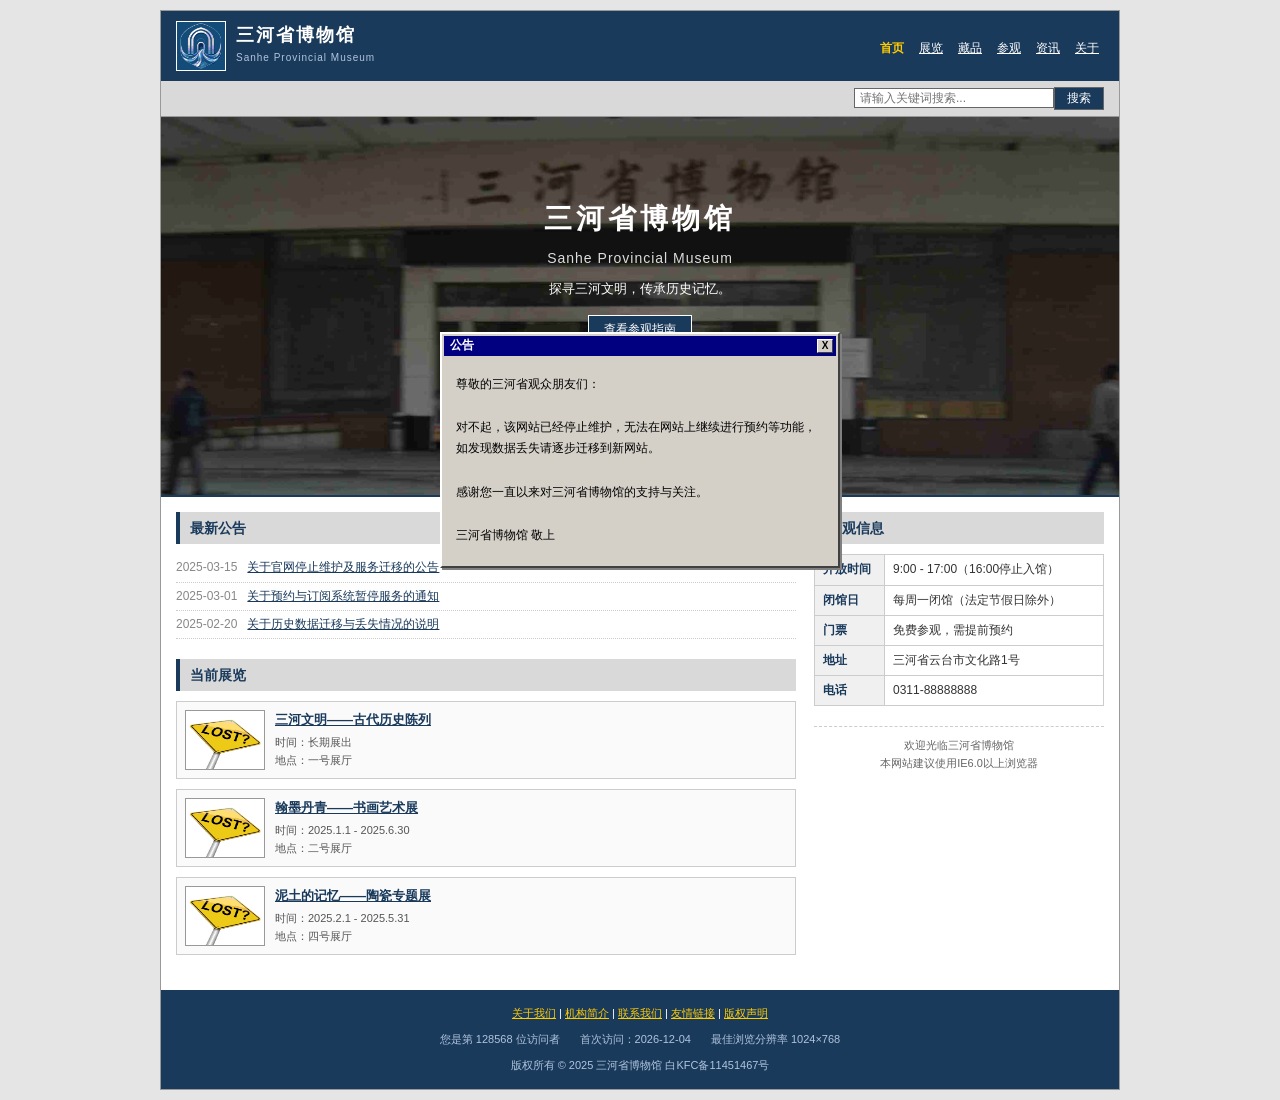
<file: index.html>
<!DOCTYPE html>
<html lang="zh-CN">
<head>
  <meta charset="UTF-8">
  <meta name="viewport" content="width=device-width, initial-scale=1.0">
  <title>三河省博物馆</title>
  <link rel="stylesheet" href="css/style.css">
</head>
<body>

  <header id="site-header"></header>
  <div id="search-bar"></div>
  <main id="site-main"></main>
  <footer id="site-footer"></footer>

  <script src="js/data.js"></script>
  <script src="js/main.js"></script>

</body>
</html>
</file>
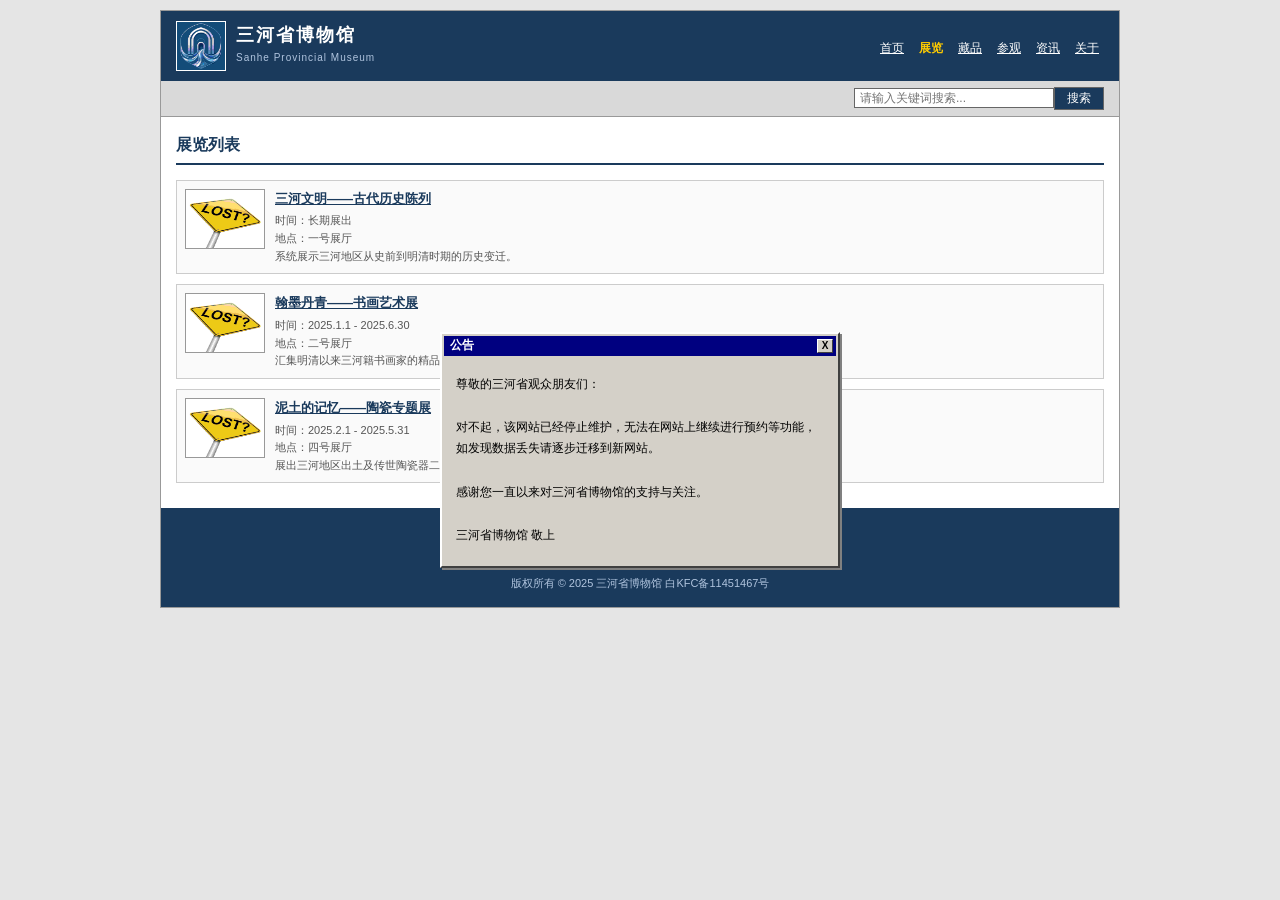
<file: exhibition.html>
<!DOCTYPE html>
<html lang="zh-CN">
<head>
  <meta charset="UTF-8">
  <meta name="viewport" content="width=device-width, initial-scale=1.0">
  <title>展览 - 三河省博物馆</title>
  <link rel="stylesheet" href="css/style.css">
</head>
<body>

  <header id="site-header"></header>
  <div id="search-bar"></div>
  <main id="site-main"></main>
  <footer id="site-footer"></footer>

  <script src="js/data.js"></script>
  <script src="js/main.js"></script>

</body>
</html>
</file>
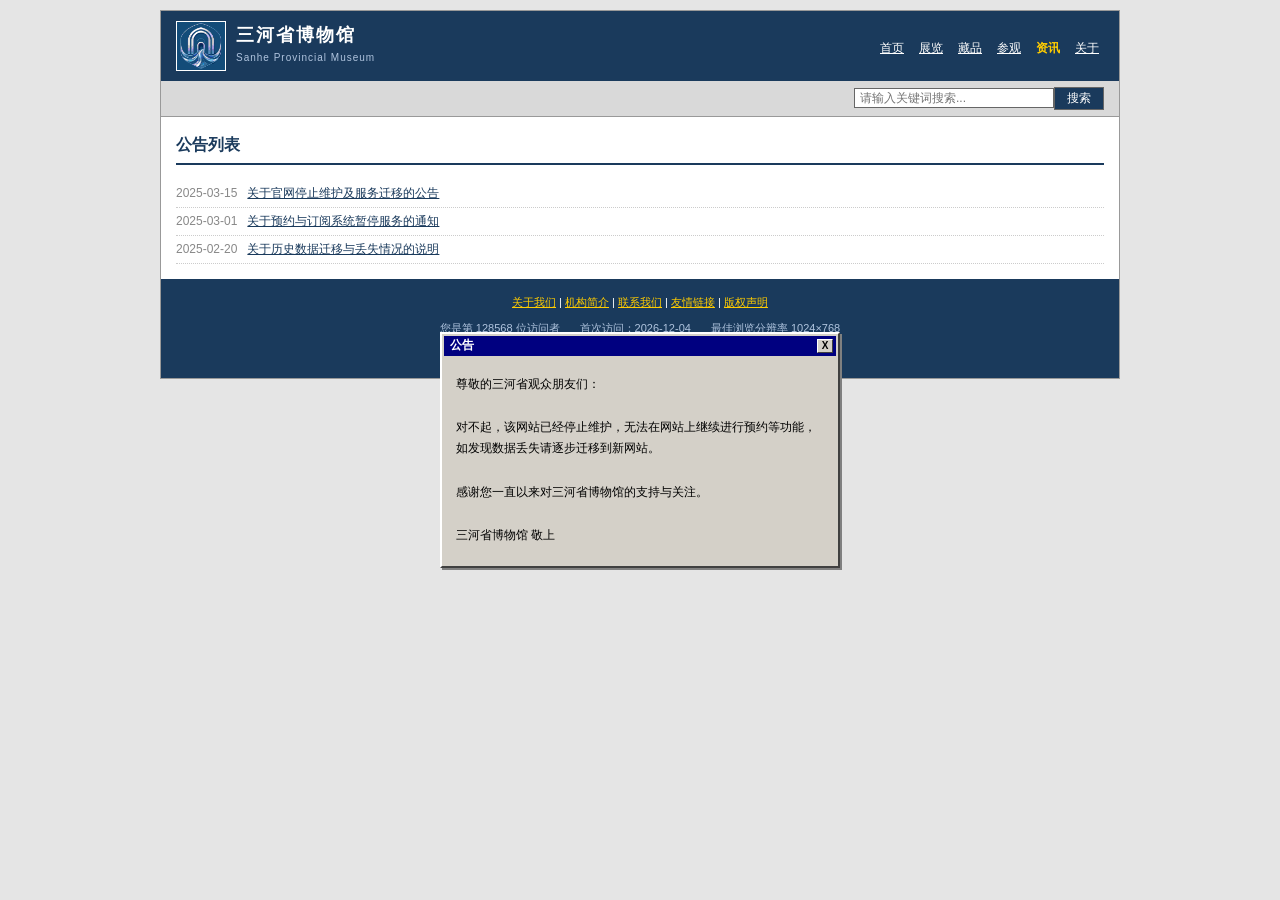
<file: notice.html>
<!DOCTYPE html>
<html lang="zh-CN">
<head>
  <meta charset="UTF-8">
  <meta name="viewport" content="width=device-width, initial-scale=1.0">
  <title>公告 - 三河省博物馆</title>
  <link rel="stylesheet" href="css/style.css">
</head>
<body>

  <header id="site-header"></header>
  <div id="search-bar"></div>
  <main id="site-main"></main>
  <footer id="site-footer"></footer>

  <script src="js/data.js"></script>
  <script src="js/main.js"></script>

</body>
</html>
</file>
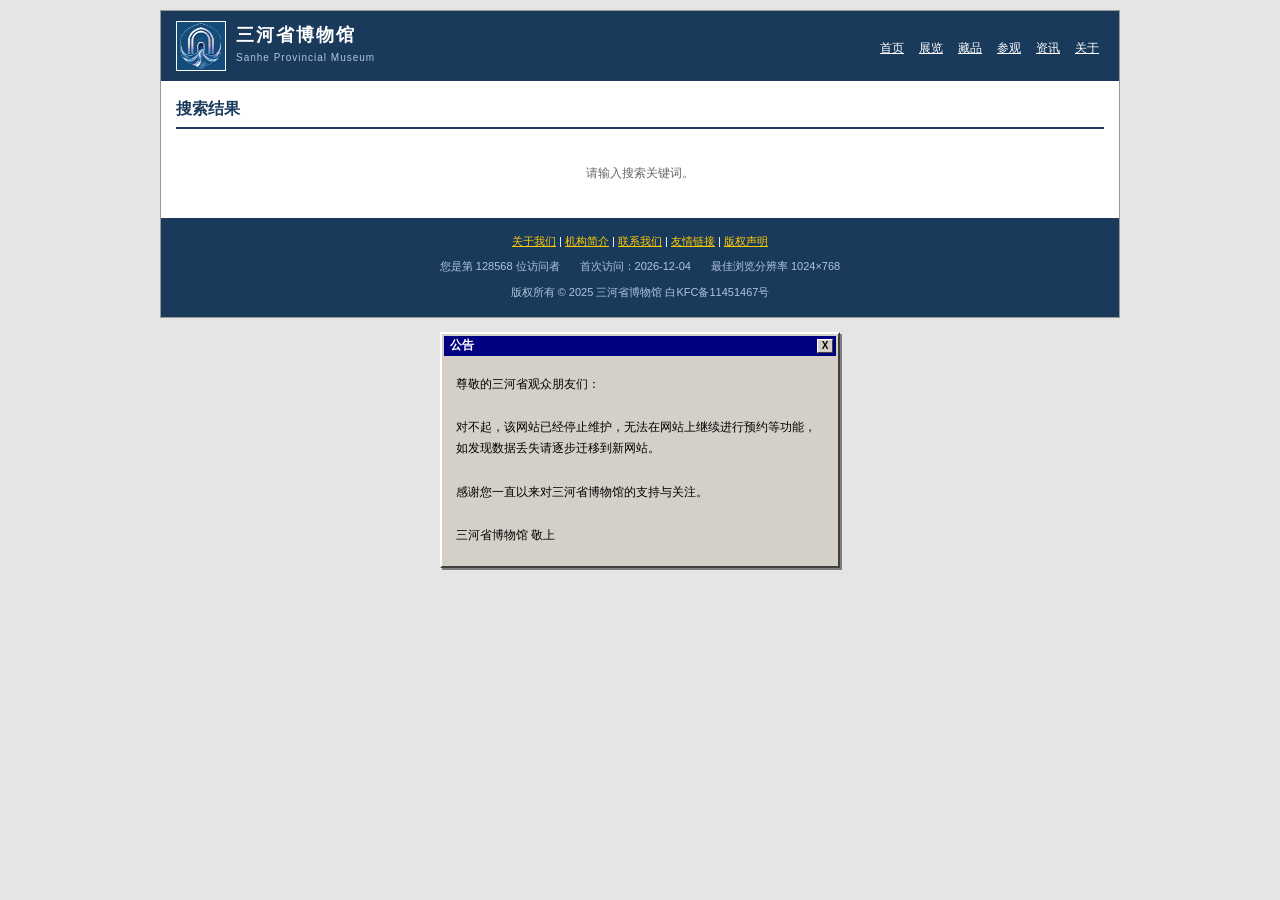
<file: search.html>
<!DOCTYPE html>
<html lang="zh-CN">
<head>
  <meta charset="UTF-8">
  <meta name="viewport" content="width=device-width, initial-scale=1.0">
  <title>搜索 - 三河省博物馆</title>
  <link rel="stylesheet" href="css/style.css">
</head>
<body>

  <header id="site-header"></header>
  <div id="search-bar"></div>
  <main id="site-main"></main>
  <footer id="site-footer"></footer>

  <script src="js/data.js"></script>
  <script src="js/main.js"></script>

</body>
</html>
</file>
<file: css/style.css>
/* ========== 全局重置 ========== */
* {
  margin: 0;
  padding: 0;
  box-sizing: border-box;
}

body {
  font-family: "宋体", Arial, sans-serif;
  font-size: 12px;
  color: #333;
  background-color: #e5e5e5;
  line-height: 1.6;
}

a {
  color: #1a3a5c;
  text-decoration: underline;
}

a:hover {
  color: #cc3300;
}

ul, ol {
  list-style: none;
}

img {
  border: none;
  vertical-align: middle;
}

/* ========== 页面主容器 ========== */
#site-header,
#site-main,
#site-footer {
  width: 960px;
  margin: 0 auto;
  background-color: #fff;
  border-left: 1px solid #999;
  border-right: 1px solid #999;
}

#site-header {
  margin-top: 10px;
  border-top: 1px solid #999;
}

#site-footer {
  margin-bottom: 10px;
  border-bottom: 1px solid #999;
}

/* ========== 顶部导航 ========== */
.header-top {
  background-color: #1a3a5c;
  padding: 10px 15px;
  overflow: hidden;
}

.logo-area {
  float: left;
}

.logo-img {
  width: 50px;
  height: 50px;
  float: left;
  margin-right: 10px;
  border: 1px solid #fff;
}

.site-name {
  float: left;
}

.cn-name {
  display: block;
  font-size: 18px;
  font-weight: bold;
  color: #fff;
  letter-spacing: 2px;
}

.en-name {
  display: block;
  font-size: 10px;
  color: #b0c4de;
  letter-spacing: 1px;
}

.nav-area {
  float: right;
  margin-top: 18px;
}

.nav-list li {
  display: inline;
  margin-left: 5px;
}

.nav-list a {
  color: #fff;
  text-decoration: underline;
  padding: 2px 5px;
  font-size: 12px;
}

.nav-list a:hover {
  color: #ffcc00;
  background-color: #2a4b7c;
}

.nav-list a.current {
  color: #ffcc00;
  font-weight: bold;
  text-decoration: none;
}

/* ========== 搜索栏 ========== */
#search-bar {
  width: 960px;
  margin: 0 auto;
  background-color: #d9d9d9;
  border-left: 1px solid #999;
  border-right: 1px solid #999;
  border-bottom: 1px solid #999;
  padding: 6px 15px;
  overflow: hidden;
  min-height: 32px;
}

.search-form {
  float: right;
}

.search-input {
  width: 200px;
  padding: 2px 5px;
  border: 1px solid #666;
  font-size: 12px;
  font-family: "宋体", Arial, sans-serif;
  background-color: #fff;
  color: #333;
}

.search-btn {
  padding: 2px 12px;
  border: 1px solid #666;
  background-color: #1a3a5c;
  color: #fff;
  font-size: 12px;
  font-family: "宋体", Arial, sans-serif;
  cursor: pointer;
}

.search-btn:hover {
  background-color: #cc3300;
}

/* ========== 主视觉横幅（修改：高度变为380px，遮罩变淡） ========== */
.banner {
  position: relative;
  width: 100%;
  height: 380px; /* 修改：从200px加高，适配你的横图 */
  overflow: hidden;
  border-bottom: 2px solid #1a3a5c;
}

.banner-img {
  width: 100%;
  height: 100%;
  object-fit: cover;
  display: block;
}

.banner-text {
  position: absolute;
  left: 0;
  top: 0;
  width: 100%;
  height: 100%;
  background: rgba(0, 0, 0, 0.25); /* 修改：从0.5调淡到0.25，解决图片变暗的问题 */
  color: #fff;
  text-align: center;
  padding-top: 80px; /* 因为变高了，文字往下挪一点 */
}

.banner-text h1 {
  font-size: 28px;
  letter-spacing: 4px;
  margin-bottom: 5px;
}

.banner-text h2 {
  font-size: 14px;
  font-weight: normal;
  color: #ddd;
  margin-bottom: 10px;
  letter-spacing: 1px;
}

.banner-text p {
  font-size: 13px;
  margin-bottom: 15px;
}

.banner-btn {
  display: inline-block;
  color: #fff;
  background-color: #1a3a5c;
  border: 1px solid #fff;
  padding: 4px 15px;
  text-decoration: none;
  font-size: 12px;
}

.banner-btn:hover {
  background-color: #cc3300;
  color: #fff;
}

/* ========== 主体内容区 ========== */
.content-wrap {
  padding: 15px;
  overflow: hidden;
}

.left-col {
  float: left;
  width: 620px;
}

.right-col {
  float: right;
  width: 290px;
}

.section {
  margin-bottom: 20px;
}

.section-title {
  font-size: 14px;
  font-weight: bold;
  background-color: #d9d9d9;
  padding: 5px 10px;
  border-left: 4px solid #1a3a5c;
  margin-bottom: 10px;
  color: #1a3a5c;
}

/* 公告列表 */
.notice-list li {
  padding: 4px 0;
  border-bottom: 1px dotted #ccc;
}

.notice-date {
  color: #888;
  margin-right: 10px;
}

.notice-link {
  color: #1a3a5c;
}

/* 展览列表 */
.exhibition-item {
  overflow: hidden;
  border: 1px solid #ccc;
  padding: 8px;
  margin-bottom: 10px;
  background-color: #fafafa;
}

.exhibition-img {
  width: 80px;
  height: 60px;
  float: left;
  margin-right: 10px;
  border: 1px solid #999;
}

.exhibition-info {
  margin-left: 90px;
}

.exhibition-info h4 {
  font-size: 13px;
  margin-bottom: 3px;
}

.exhibition-info h4 a {
  color: #1a3a5c;
  text-decoration: underline;
}

.exhibition-info p {
  color: #555;
  font-size: 11px;
}

/* 参观信息表格 */
.visit-table {
  width: 100%;
  border-collapse: collapse;
  font-size: 12px;
}

.visit-table td {
  border: 1px solid #ccc;
  padding: 5px 8px;
}

.visit-table .label {
  background-color: #f0f0f0;
  width: 70px;
  font-weight: bold;
  color: #1a3a5c;
}

/* 千禧年风格提示块 */
.old-school {
  text-align: center;
  font-size: 11px;
  color: #666;
  border-top: 1px dashed #ccc;
  padding-top: 10px;
  margin-top: 15px;
}

/* ========== 通用页面样式（搜索/公告/展览页共用） ========== */
.page-wrap {
  padding: 15px;
}

.page-title {
  font-size: 16px;
  color: #1a3a5c;
  border-bottom: 2px solid #1a3a5c;
  padding-bottom: 5px;
  margin-bottom: 15px;
}

.page-meta {
  color: #666;
  font-size: 11px;
  margin-bottom: 10px;
}

.page-content {
  line-height: 1.8;
  margin-bottom: 15px;
}

.back-link {
  margin-top: 20px;
  font-size: 12px;
}

.search-keyword {
  margin-bottom: 10px;
  color: #666;
}

.no-result {
  color: #666;
  padding: 20px 0;
  text-align: center;
}

.search-result-list li {
  padding: 10px 0;
  border-bottom: 1px dotted #ccc;
}

.result-type {
  color: #cc3300;
  font-weight: bold;
}

.result-summary {
  color: #666;
  font-size: 11px;
  margin-top: 3px;
}

.exhibition-detail-img {
  margin: 10px 0;
}

.exhibition-detail-img img {
  max-width: 400px;
  border: 1px solid #999;
}

/* ========== 底部 ========== */
#site-footer {
  background-color: #1a3a5c;
  color: #fff;
  padding: 15px;
  text-align: center;
  font-size: 11px;
}

.footer-links {
  margin-bottom: 8px;
}

.footer-links a {
  color: #ffcc00;
  text-decoration: underline;
}

.footer-links a:hover {
  color: #fff;
}

.footer-info {
  margin-bottom: 8px;
  color: #b0c4de;
}

.footer-info span {
  margin: 0 10px;
}

.footer-copyright {
  color: #b0c4de;
}

/* ========== Windows 2000 风格弹窗 ========== */
.modal-overlay {
  position: fixed;
  top: 0;
  left: 0;
  width: 100%;
  height: 100%;
  background-color: transparent;
  z-index: 9999;
  display: flex;
  align-items: center;
  justify-content: center;
}

.modal-window {
  width: 400px;
  background-color: #d4d0c8;
  border-top: 2px solid #ffffff;
  border-left: 2px solid #ffffff;
  border-right: 2px solid #404040;
  border-bottom: 2px solid #404040;
  padding: 2px;
  box-shadow: 2px 2px 0 #808080;
}

.modal-titlebar {
  background-color: #000080;
  padding: 2px 3px;
  height: 20px;
  display: flex;
  justify-content: space-between;
  align-items: center;
  font-family: "宋体", sans-serif;
  font-size: 12px;
  font-weight: bold;
}

.modal-title-text {
  color: #ffffff;
  font-weight: bold;
  padding-left: 3px;
}

.modal-close {
  width: 16px;
  height: 14px;
  background-color: #d4d0c8;
  border-top: 1px solid #ffffff;
  border-left: 1px solid #ffffff;
  border-right: 1px solid #404040;
  border-bottom: 1px solid #404040;
  color: #000;
  font-size: 10px;
  line-height: 10px;
  cursor: pointer;
  padding: 0;
  font-family: "宋体", sans-serif;
  font-weight: bold;
  text-align: center;
}

.modal-close:active {
  border-top: 1px solid #404040;
  border-left: 1px solid #404040;
  border-right: 1px solid #ffffff;
  border-bottom: 1px solid #ffffff;
}

.modal-body {
  padding: 18px 12px;
  font-size: 12px;
  font-family: "宋体", sans-serif;
  color: #000;
  background-color: #d4d0c8;
  line-height: 1.8;
}
</file>
